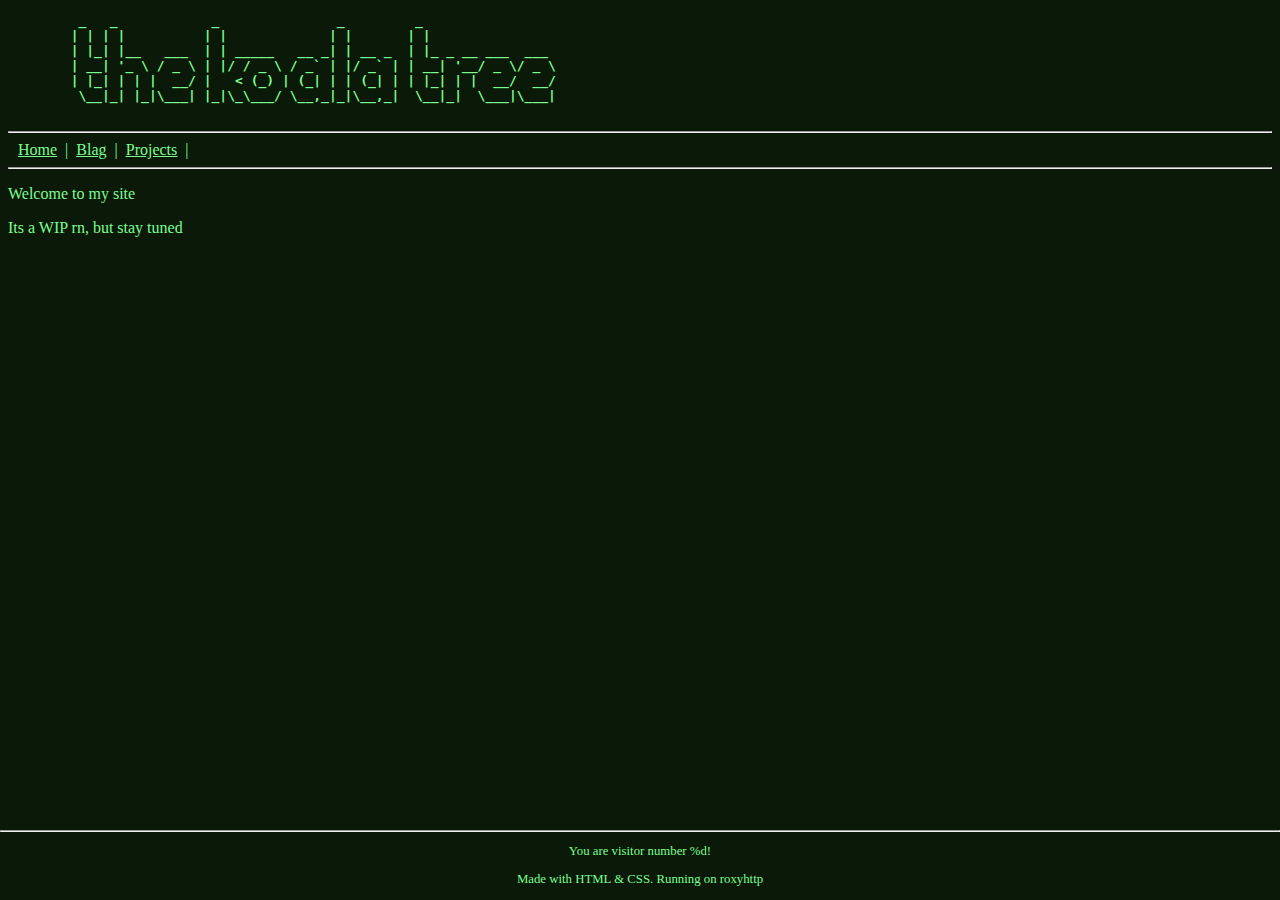
<file: website/pages/index.html>
<!DOCTYPE html>
<html lang=\"en\">

<head>
	<link rel="stylesheet" href="style.css">
</head>

<body>
	<b>
		<pre>
	 _   _            _               _         _                 
	| | | |          | |             | |       | |                
	| |_| |__   ___  | | _____   __ _| | __ _  | |_ _ __ ___  ___ 
	| __| '_ \ / _ \ | |/ / _ \ / _` | |/ _` | | __| '__/ _ \/ _ \
	| |_| | | |  __/ |   < (_) | (_| | | (_| | | |_| | |  __/  __/
	 \__|_| |_|\___| |_|\_\___/ \__,_|_|\__,_|  \__|_|  \___|\___|
		</pre>
	</b>
	<hr>
	<nav>
		<ul class="nav-links">
			<li></li>
			<li><a id="nav-button-home" href="/" class="nav-button"><u>Home</u></a></li>
			<li>|</li>
			<li><a id="nav-button-blag" href="/blag.html" class="nav-button"><u>Blag</u></a></li>
			<li>|</li>
			<li><a id="nav-button-proj" href="/projects.html" class="nav-button"><u>Projects</u></a></li>
			<li>|</li>
		</ul>
	</nav>
	<hr>
	<p
		Hello there! <br>
		Welcome to my site
	</p>
	<p>
		Its a WIP rn, but stay tuned
	</p>
	
	<div class="footer">
		<hr>
		<p> You are visitor number %d! </p>
		<p> Made with HTML & CSS. Running on roxyhttp </p>
	</div>

</body>

</html>
</file>
<file: website/pages/style.css>
* {
	background-color: #0a1908;
	color: #7dfd90;
}

nav ul {
	list-style: none;
	margin: 0;
	padding: 0;
	display: inline-block;
}

nav li {
	display: inline-block;
	margin: 0 2px;
}

.footer {
	font-size: 0.8rem;
	position: fixed;
	left: 0;
	bottom: 0;
	width: 100%;
	text-align: center;
}

.blog {
  --tree-clr: #7dfd90;
  --tree-font-size: 1rem;
  --tree-item-height: 3;
  --tree-offset: 3rem;
  --tree-thickness: 2px;
  --tree-style: solid;
}

p.blog-root {
  margin-bottom: 1.5rem;
}

.blog ul{
  display: grid;
  list-style: none;
  font-size: var(--tree-font-size);
  margin-top: 1.4rem;
}

.blog li{
  line-height: var(--tree-item-height);
  padding-inline-start: var(--tree-offset);
  border-left: var(--tree-thickness) var(--tree-style) var(--tree-clr);
  position: relative;
  text-indent: .5rem;
  
  &:last-child {
    border-color: transparent; /* hide (not remove!) border on last li element*/
  }
  & span{
    font-size: 0.8rem;
    font-style: italic;
    font-weight: 100;
  }
  &::before{
    content: '';
    position: absolute;
    top: calc(var(--tree-item-height) / 2 * -1 * var(--tree-font-size) + var(--tree-thickness));
    left: calc(var(--tree-thickness) * -1); 
    width: calc(var(--tree-offset) + var(--tree-thickness) * 2);
    height: calc(var(--tree-item-height)  * var(--tree-font-size));
    border-left: var(--tree-thickness) var(--tree-style) var(--tree-clr);
    border-bottom: var(--tree-thickness) var(--tree-style) var(--tree-clr);
  }

  h3 {
    margin-top: 0rem;
    margin-bottom: -1.2rem;
  }

  p {
    margin-top: 0rem;
    --tree-offset: 2rem;
  }

  a.blog-entry {
      text-decoration: none;
  }

  div.blog-entry {
    border-top: var(--tree-thickness) var(--tree-style) var(--tree-clr);
    border-left: var(--tree-thickness) var(--tree-style) var(--tree-clr);
    border-bottom: var(--tree-thickness) var(--tree-style) var(--tree-clr);
    margin-bottom: 0.3rem;
    margin-left: 0.2rem;
  }

  div.blog-entry-heading {
    display: flex;
  }

  .blog-entry-heading span {
      margin-left: 3rem;
      font-size: 0.7rem;
  }

}

/* Hello there */
/* You have found the secret easter egg! */
/* Below are the people who have found vulnerabities in this website other than me */

/* (currently empty) */
/* (this could be you) */
</file>
